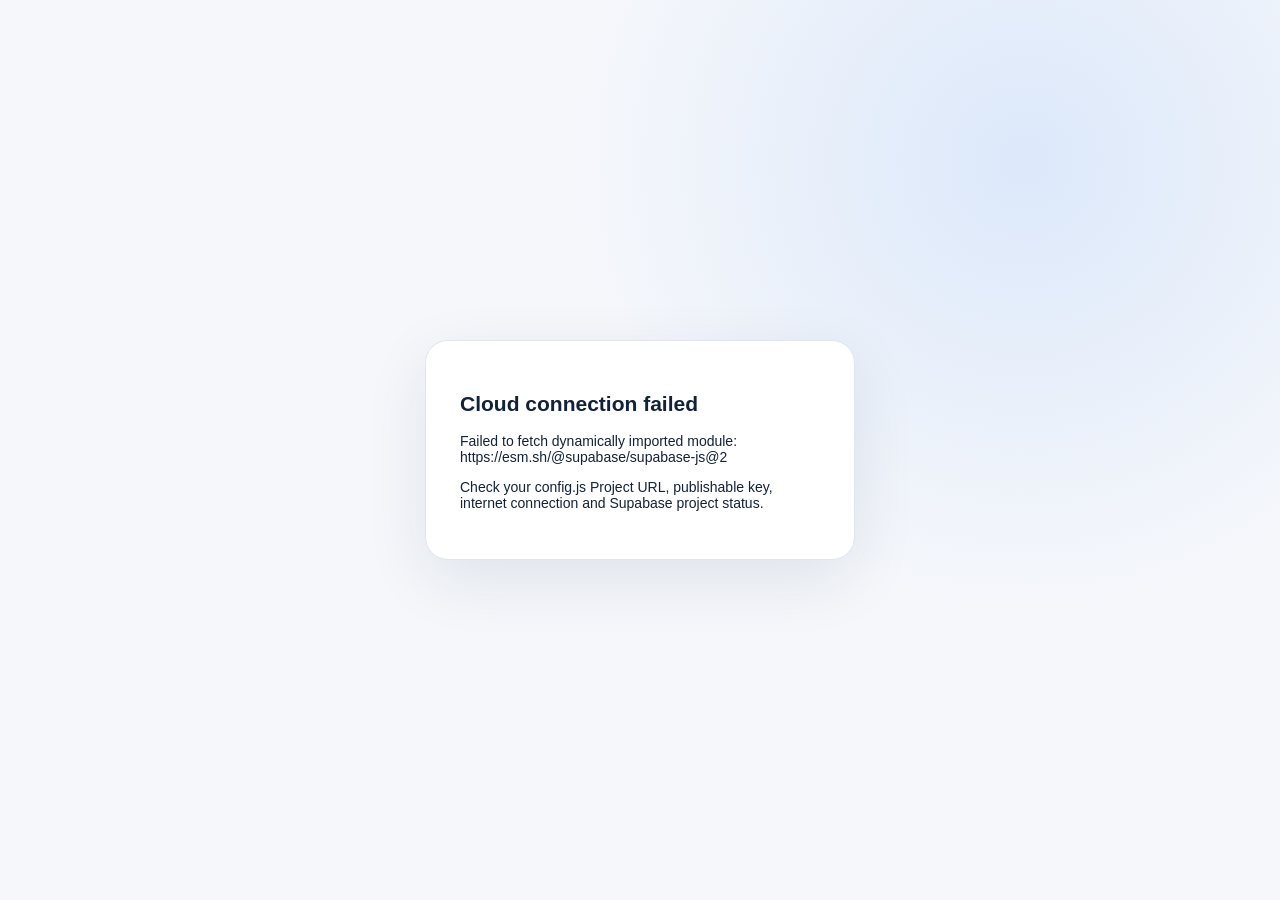
<file: index.html>
<!doctype html>
<html lang="en">
<head>
  <meta charset="utf-8" />
  <meta name="viewport" content="width=device-width, initial-scale=1" />
  <meta name="theme-color" content="#142a46" />
  <meta name="description" content="InternTrack — your personal internship application tracker, with Supabase cloud sync." />
  <title>InternTrack — Internship Application Tracker</title>
  <link rel="stylesheet" href="styles.css" />
  <script defer src="config.js"></script>
  <script defer src="i18n.js"></script>
  <script async defer src="https://accounts.google.com/gsi/client"></script>
  <script defer src="app.js"></script>
  <script defer src="email-apply.js"></script>
</head>
<body>
  <div id="app"><div class="boot">Loading InternTrack…</div></div>
  <div id="toast" role="status" aria-live="polite"></div>
</body>
</html>
</file>
<file: styles.css>
:root{
  --ink:#12223b;--navy:#142a46;--navy2:#203d60;--muted:#6f7d8f;
  --blue:#326cef;--blue-soft:#edf3ff;--teal:#198879;--teal-soft:#eaf8f3;
  --bg:#f5f7fb;--line:#e4eaf1;--white:#fff;--red:#ca4557;
  --shadow:0 10px 35px rgba(23,42,74,.055);--radius:17px
}
*{box-sizing:border-box}html{font-family:Inter,-apple-system,BlinkMacSystemFont,"Segoe UI",Arial,sans-serif;color:var(--ink);background:var(--bg)}
body{margin:0;font-size:14px}button,input,select,textarea{font:inherit}
button{cursor:pointer}a{color:#255fce;text-decoration:none}a:hover{text-decoration:underline}
button:focus-visible,input:focus-visible,select:focus-visible,textarea:focus-visible,a:focus-visible{outline:3px solid #9fc2ff;outline-offset:2px}
.boot{min-height:80vh;display:grid;place-items:center;color:var(--muted)}
.layout{min-height:100vh;display:grid;grid-template-columns:244px minmax(0,1fr)}
.sidebar{background:var(--navy);color:white;padding:32px 17px 22px;display:flex;flex-direction:column;gap:28px}
.logo{display:flex;align-items:center;gap:11px;padding:0 14px}.logo-symbol{background:#78acff;color:#132943;width:38px;height:38px;border-radius:12px;display:grid;place-items:center;font-size:22px;font-weight:800}.logo-name{font-weight:800;font-size:19px;letter-spacing:-.8px}.logo-tagline{display:block;color:#a7bcd5;font-size:10px;letter-spacing:.35px;margin-top:1px}
.nav{display:grid;gap:6px}.nav-btn{width:100%;text-align:left;border:0;background:transparent;color:#c2d0e4;padding:13px 15px;border-radius:11px;display:flex;align-items:center;justify-content:space-between;gap:8px;font-weight:650;transition:.16s}.nav-btn:hover{background:#223d60;text-decoration:none}.nav-btn.active{background:#31537d;color:white}.nav-btn b{min-width:25px;border-radius:8px;padding:3px 6px;font-size:11px;text-align:center;background:#ffffff22}
.sidebar-note{margin-top:auto;border:1px solid #527092;background:#ffffff09;padding:14px;border-radius:14px;font-size:12px;color:#c7d4e5;line-height:1.55}.sidebar-note strong{display:block;color:white;margin-bottom:5px}.sidebar-footer{padding:0 14px;color:#99acc5;font-size:11px}
.main{width:100%;max-width:1510px;margin:0 auto;padding:35px 43px 70px;min-width:0}
.topbar{display:flex;align-items:flex-start;justify-content:space-between;gap:18px;margin-bottom:23px}
.eyebrow{font-size:11px;letter-spacing:1.6px;font-weight:750;color:var(--blue);text-transform:uppercase}.page-title{font-size:clamp(26px,3vw,34px);font-weight:800;letter-spacing:-1.2px;margin:7px 0 7px}.subtitle{color:var(--muted);line-height:1.55;margin:0}
.top-actions{display:flex;align-items:center;gap:9px;flex-wrap:wrap;justify-content:flex-end}
.btn{border:1px solid var(--line);padding:10px 15px;border-radius:10px;color:var(--ink);background:white;font-weight:700;display:inline-flex;align-items:center;justify-content:center;gap:8px;transition:.15s;line-height:1.2}.btn:hover{transform:translateY(-1px);box-shadow:0 4px 15px #10254415;text-decoration:none}.btn.primary{background:var(--blue);border-color:var(--blue);color:#fff}.btn.dark{background:var(--navy);border-color:var(--navy);color:#fff}.btn.soft{background:#f5f8fe}.btn.danger{color:var(--red);border-color:#f0d4d7}.btn.small{padding:7px 10px;font-size:12px;border-radius:8px}.btn:disabled{opacity:.55;cursor:not-allowed;transform:none}
.mode-banner{display:flex;align-items:center;gap:11px;flex-wrap:wrap;border-radius:12px;padding:12px 15px;font-size:12px;margin-bottom:20px;border:1px solid #e7d4a0;background:#fffaf0;color:#775312;line-height:1.5}
.mode-banner.cloud{background:#ecfbf8;color:#197468;border-color:#ccebe5}.mode-banner b{font-weight:800}
.stats{display:grid;grid-template-columns:repeat(4,minmax(0,1fr));gap:13px;margin:20px 0 26px}.stat{background:white;border:1px solid var(--line);border-radius:15px;padding:16px 18px;box-shadow:var(--shadow)}.stat-label{color:#768397;font-size:12px;font-weight:650}.stat-num{font-size:27px;font-weight:800;margin:5px 0 0;letter-spacing:-1px}.stat-footer{font-size:11px;color:var(--muted);margin-top:3px}
.panel{background:white;border:1px solid var(--line);border-radius:var(--radius);box-shadow:var(--shadow);overflow:hidden}.panel-head{display:flex;align-items:center;justify-content:space-between;flex-wrap:wrap;gap:13px;padding:20px 22px;border-bottom:1px solid var(--line)}.panel-title{font-size:17px;font-weight:800;letter-spacing:-.5px}.panel-subtitle{color:var(--muted);font-size:12px;margin-top:5px}
.filters{display:flex;align-items:center;gap:8px;flex-wrap:wrap}.control{padding:10px 12px;border:1px solid #dfe5ee;background:white;border-radius:10px;color:var(--ink);min-height:38px}.search{min-width:200px;width:clamp(200px,21vw,300px)}.control::placeholder{color:#9faaba}
.company-list{display:grid}.company-card{padding:18px 22px;border-bottom:1px solid var(--line);display:grid;grid-template-columns:minmax(0,1fr) auto;gap:20px;align-items:center}.company-card:last-child{border-bottom:0}.company-card:hover{background:#fafcff}.company-header{display:flex;align-items:center;gap:9px;flex-wrap:wrap;margin-bottom:4px}.company-name{font-size:15px;font-weight:800;letter-spacing:-.15px}.company-role{font-size:13px;color:#536177;margin:0 0 11px}.chips{display:flex;gap:6px;flex-wrap:wrap}.chip{border-radius:7px;padding:4px 8px;font-size:11px;font-weight:750;display:inline-flex;align-items:center;gap:3px}.chip.blue{color:#2557ab;background:#ecf3ff}.chip.green{color:#15836b;background:#eaf8f3}.chip.purple{color:#7153a7;background:#f3effc}.chip.orange{color:#9f6217;background:#fff2df}.chip.gray{color:#5b697d;background:#edf1f6}.chip.red{color:#b33f55;background:#fff0f1}
.company-meta{color:#738194;font-size:12px;display:flex;gap:14px;flex-wrap:wrap;line-height:1.45}.company-meta strong{color:#465770;font-weight:700}.company-actions{display:flex;justify-content:flex-end;gap:7px;flex-wrap:wrap;align-items:center}.linkicon{margin-left:2px}
.empty{text-align:center;padding:58px 18px}.empty-icon{font-size:35px;background:#eff4ff;border-radius:16px;width:66px;height:66px;margin:0 auto 15px;display:grid;place-items:center}.empty h3{margin:0 0 6px;font-size:18px}.empty p{color:var(--muted);margin:0 auto 18px;max-width:370px;line-height:1.7}
.error-panel{padding:17px;background:#fff0f0;border:1px solid #f1d3d4;border-radius:12px;color:#a33943;margin:14px 0;line-height:1.5}
/* modal */
.overlay{position:fixed;inset:0;background:rgba(12,28,47,.53);display:flex;justify-content:center;align-items:flex-start;padding:30px 16px;z-index:30;overflow-y:auto}.modal{width:min(750px,100%);background:white;border-radius:20px;padding:25px 28px 27px;box-shadow:0 30px 100px #04142655}.modal-head{display:flex;justify-content:space-between;gap:12px;align-items:flex-start;margin-bottom:17px}.modal-title{font-size:23px;font-weight:800;letter-spacing:-.7px;margin:0 0 4px}.modal-sub{color:var(--muted);margin:0;font-size:12px}.icon-close{font-size:25px;border:0;background:#f3f6f9;border-radius:9px;width:35px;height:35px;color:var(--muted)}
.section-label{font-size:11px;font-weight:800;letter-spacing:1.2px;color:#4271b1;margin:18px 0 9px;text-transform:uppercase}.formgrid{display:grid;grid-template-columns:repeat(2, minmax(0,1fr));gap:13px}.field{display:flex;flex-direction:column;gap:6px;min-width:0}.field.full{grid-column:1 / -1}.field label{font-size:12px;font-weight:700;color:#425168}.field input,.field select,.field textarea{width:100%;border:1px solid #dce4ee;border-radius:9px;padding:10px 11px;background:white;color:var(--ink);min-height:39px;outline-offset:2px}.field textarea{resize:vertical;min-height:88px}.field small{color:var(--muted)}.modal-actions{display:flex;justify-content:flex-end;gap:9px;border-top:1px solid var(--line);padding-top:17px;margin-top:20px}
/* auth */
.auth-page{min-height:100vh;display:grid;place-items:center;padding:24px;background:radial-gradient(circle at 80% 18%,#dce8fa 0%,transparent 35%),#f5f7fb}.auth-card{max-width:430px;width:100%;padding:34px;background:white;border:1px solid #dfe6f0;border-radius:23px;box-shadow:0 20px 65px rgba(16,36,70,.09)}.auth-card .logo{padding:0;margin-bottom:29px}.auth-card .logo-name{color:var(--ink)}.auth-card .logo-tagline{color:#78859b}.auth-title{font-size:27px;font-weight:850;letter-spacing:-1px;margin:0 0 8px}.auth-sub{color:var(--muted);line-height:1.6;margin:0 0 23px}.auth-card .field{margin:13px 0}.auth-card .btn{width:100%;margin-top:15px;padding:12px}.auth-alt{font-size:12px;color:var(--muted);text-align:center;margin:18px 0 0}.auth-alt button{background:none;color:var(--blue);border:none;font-weight:750;padding:0}
#toast{position:fixed;z-index:100;right:18px;bottom:19px;max-width:390px;pointer-events:none}#toast .toast{background:#142a46;color:white;border-radius:11px;padding:13px 18px;box-shadow:0 15px 45px #07192c3f;margin-top:7px;line-height:1.4;font-size:13px}.toast.bad{background:#9b3140}
@media(max-width:1060px){.layout{grid-template-columns:192px minmax(0,1fr)}.main{padding:26px 22px 55px}.stats{grid-template-columns:repeat(2,minmax(0,1fr))}.sidebar{padding-inline:13px}.logo{padding:0 8px}.company-card{grid-template-columns:minmax(0,1fr)}}
@media(max-width:700px){.layout{display:block}.sidebar{padding:14px 16px;gap:12px}.logo{padding:0}.nav{display:flex;gap:7px}.nav-btn{width:auto;flex:1;padding:10px 12px;justify-content:center}.nav-btn b{display:none}.sidebar-note,.sidebar-footer{display:none}.main{padding:23px 15px 50px}.topbar{flex-direction:column}.top-actions{width:100%;justify-content:flex-start}.stats{gap:9px}.stat{padding:14px}.stat-num{font-size:24px}.panel-head{padding:17px}.filters{width:100%}.search{width:100%}.company-card{padding:16px;gap:14px}.company-actions{justify-content:flex-start}.modal{padding:19px}.formgrid{grid-template-columns:1fr}.field.full{grid-column:1}.page-title{font-size:27px}}

/* Bilingual UI: lightweight language switcher */
.language-switch{display:inline-flex;align-items:center;gap:3px;border:1px solid #dce5ef;background:#fff;border-radius:11px;padding:4px;white-space:nowrap;flex-shrink:0}
.language-switch button{border:0;background:transparent;border-radius:7px;font-size:12px;font-weight:750;color:#758296;padding:6px 9px;line-height:1.1}
.language-switch button.selected{background:#326cef;color:white}
.language-switch span{color:#9eaabd;font-size:11px}
.auth-header{display:flex;align-items:flex-start;justify-content:space-between;gap:10px;margin-bottom:26px}
.auth-header .logo{margin-bottom:0;min-width:0}
.auth-header .language-switch{margin-top:1px}
.modal-header-actions{display:flex;align-items:center;gap:10px;flex-shrink:0}
@media(max-width:520px){.auth-card{padding:25px 18px}.auth-header{gap:7px}.auth-header .logo-name{font-size:17px}.auth-header .logo-tagline{font-size:8px}.language-switch button{padding:6px}.modal-header-actions{gap:6px}}

/* Review-before-send email application modal */
.it-email-dialog{width:min(820px,100%)}
.it-email-dialog .field{margin-bottom:13px}
.it-email-dialog #it-body{min-height:195px;line-height:1.55}
.it-email-help{padding:12px;border-radius:11px;background:#edf3ff;color:#315784;font-size:12px;line-height:1.55}
.it-email-methods{display:grid;grid-template-columns:1fr 1fr;gap:13px;margin-top:18px}
.it-email-methods>div{display:flex;flex-direction:column;gap:10px;border:1px solid var(--line);padding:17px;border-radius:14px;background:#fbfcff}
.it-email-methods h3{margin:0;font-size:15px}
.it-email-methods p{color:var(--muted);margin:0;line-height:1.5;font-size:12px;flex:1}
.it-email-methods .btn{width:100%}
.it-email-msg{background:#eaf8f3;color:#166957;padding:11px;border-radius:9px;line-height:1.5}
.it-email-msg.bad{background:#fff0f1;color:#a52a43}
@media(max-width:700px){.it-email-methods{grid-template-columns:1fr}}

/* clickable company detail / preview */
.company-main{cursor:pointer;border-radius:10px;padding:5px;margin:-5px}
.company-main:hover{background:#f1f6ff}
.company-main:focus-visible{outline:3px solid #9fc2ff;outline-offset:3px}
.company-card:hover .company-name{text-decoration:underline;text-decoration-color:#a6c8fb;text-underline-offset:3px}
.details-dialog{width:min(780px,100%)}
.details-grid{display:grid;grid-template-columns:repeat(2,minmax(0,1fr));gap:10px}
.detail-item{padding:11px 13px;border:1px solid var(--line);border-radius:10px;background:#fbfcfe;min-width:0}
.detail-item dt{font-size:11px;font-weight:750;color:var(--muted);margin-bottom:5px}
.detail-item dd{margin:0;font-size:13px;overflow-wrap:anywhere}
.detail-notes{margin-top:16px;border:1px solid var(--line);padding:15px;border-radius:12px}
.detail-notes p{margin:8px 0 0;white-space:pre-wrap;overflow-wrap:anywhere;line-height:1.6}
@media(max-width:600px){.details-grid{grid-template-columns:1fr}}
</file>
